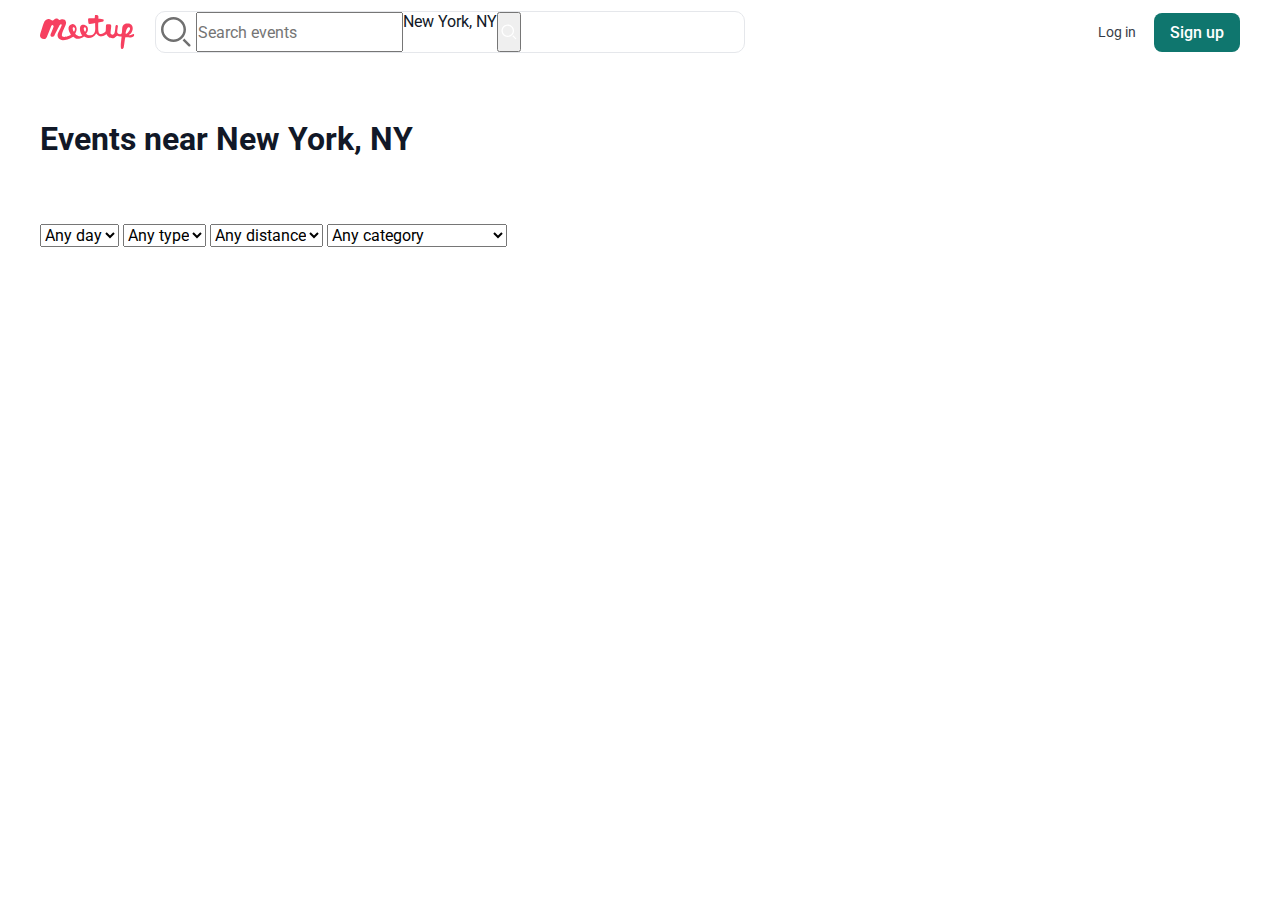
<file: events.html>
<!DOCTYPE html>
<html lang="en">
<head>
    <meta charset="UTF-8">
    <meta name="viewport" content="width=device-width, initial-scale=1.0">
    <title>Events near New York, NY</title>
      <link rel="preconnect" href="https://fonts.googleapis.com">
  <link rel="preconnect" href="https://fonts.gstatic.com" crossorigin>
  <link
    href="https://fonts.googleapis.com/css2?family=Roboto:wght@400;500;700&display=swap"
    rel="stylesheet"
  >
<link rel="stylesheet" href="styles/style.css">
</head>
<body>

<header class="nav">
  <div class="container nav__row">
    <a href="index.html" class="nav__logo">
      <img src="images/logo/meetup_logo.svg" alt="Meetup">
    </a>

    <div class="nav__search">
      <img src="images/iu_icons/search.svg" alt="">
      <input type="text" placeholder="Search events">
      <span>New York, NY</span>
      <button>
        <img src="images/iu_icons/search_white.svg" alt="">
      </button>
    </div>

    <div class="nav__right">
      <a href="#">Log in</a>
      <button class="btn-primary">Sign up</button>
    </div>
  </div>
</header>

<section class="section container">
  <h1>Events near New York, NY</h1>
</section>


<section class="filters container">
  <select id="filter-day">
    <option value="any">Any day</option>
  </select>

  <select id="filter-type">
    <option value="any">Any type</option>
    <option value="online">Online</option>
    <option value="offline">Offline</option>
  </select>

  <select id="filter-distance">
    <option value="any">Any distance</option>
    <option value="5">5 km</option>
    <option value="10">10 km</option>
    <option value="15">15 km</option>
    <option value="25">25 km</option>
    <option value="50">50 km</option>
    <option value="75">75 km</option>
    <option value="100">100 km</option>
  </select>

  <select id="filter-category">
    <option value="any">Any category</option>
    <option value="Social Activities">Social Activities</option>
    <option value="Hobbies and Passions">Hobbies and Passions</option>
    <option value="Health and Wellbeing">Health and Wellbeing</option>
    <option value="Business">Business</option>
    <option value="Technology">Technology</option>
  </select>
</section>


<section class="section container">
  <div class="events-grid" id="eventsGrid"></div>
</section>
   
</body>
<script src="scripts/events.js"></script>
</html>
</file>
<file: styles/style.css>
*{
  margin:0;
  padding:0;
  box-sizing:border-box}

img{max-width:100%;
  display:block
}
a{text-decoration:none;
  color:inherit
}
button,input,select{font:inherit
}
html,body{height:100%
}


:root{
  --container:1200px;

  --text:#111827;
  --muted:#6b7280;
  --border:#e5e7eb;

  --bg:#ffffff;
  --soft:#f6fafb;

  --primary:#0f766e;
  --primary-dark:#0b5f59;

  --shadow:0 10px 26px rgba(0,0,0,.08);
  --radius:14px;
}

body{
  font-family:"Roboto", system-ui, -apple-system, Segoe UI, Arial, sans-serif;
  background:var(--bg);
  color:var(--text);

  min-height:100vh;
  display:flex;
  flex-direction:column;
}

main{flex:1}

.container{
  width:min(var(--container), calc(100% - 32px));
  margin:0 auto;
}


.btn-primary{
  display:inline-flex;
  align-items:center;
  justify-content:center;
  gap:10px;

  background:var(--primary);
  color:#fff;
  padding:10px 16px;
  border-radius:8px;
  border:0;
  cursor:pointer;
  font-weight:500;
}
.btn-primary:hover{background:var(--primary-dark)}

.btn-outline{
  background:transparent;
  color:#fff;
  border:1px solid rgba(255,255,255,.35);
  padding:10px 16px;
  border-radius:8px;
  cursor:pointer;
}
.btn-outline:hover{border-color:#fff}

.nav__inner{
  max-width:1400px;     
  margin:0 auto;
  padding:0 24px;       
}
.nav{
  position:sticky;
   top:0;
  z-index:50; 
   width:100%;
  background:#fff;
} 

.nav__row{
  display:flex;
  align-items:center;
  gap:20px;
   min-height:64px;
}
.nav__logo{
  display:flex;
  align-items:center;
  margin-left:-24px;   
}

.nav__logo img{
  height: 34px;
  width:auto;
}



.nav__search{
  position:relative;
  flex: 1 1 auto;
  max-width:590px;
   width: 100%;
  display:flex;
  align-items:stretch;
  height:42px;
  border:1px solid var(--border);
  border-radius:10px;
  background:#fff;
  overflow:hidden;
  min-width:260px;
}


.nav__field{
  flex:1;
  display:flex;
  align-items:center;
  gap:8px;
  padding:0 12px;
  min-width:0;
}

.nav__field--location{
  border-left:1px solid var(--border);
}

.nav__field img,
.nav__pin{
  width:18px;
  height:18px;
  opacity:.85;
  flex:0 0 auto;
}

.nav__field input{
  border:0;
  outline:none;
  width:100%;
  min-width:0;
  font-size:14px;
  background:transparent;
}

.nav__locationInput{color:#374151}
.nav__locationInput::placeholder{color:#6b7280}

.nav__searchBtn{
  border:0;
  background:#ef4444;
  width:44px;
  height:100%;
  cursor:pointer;
  display:flex;
  align-items:center;
  justify-content:center;
  border-radius:0;
}
.nav__searchBtn img{
  width:18px;
  height: 18px;
  opacity:1;
}

.nav__right{
   margin-left:auto;  
  display:flex;
  align-items:center;
  gap:18px;
  white-space:nowrap;
}
.nav__lang{
  display:flex;
  align-items:center;
  gap:8px;
  font-size:14px;
  opacity:.9;
  white-space:nowrap;
}

.nav__right img{
  width:18px;
  height:18px;
  opacity:.85;
}

.nav__right a{
  color:var(--text);
  opacity:.85;
  font-size:14px;
}
.nav__right a:hover{opacity:1}


.hero{
   margin-top:50px; 
  padding:34px 0 14px;
  display:grid;
  grid-template-columns:1.1fr .9fr;
  gap:30px;
  align-items:center;
}

.hero__text h1{
  margin:0 0 12px;
  font-size:44px;
  line-height:1.08;
}

.hero__text p{
  margin:0 0 18px;
  color:var(--muted);
  line-height:1.55;
  max-width:56ch;
}

.hero__image{
  display:flex;
  justify-content:flex-start;
}
.hero__image img{
  max-width: 379px;
}


.hero + .section{
  margin-top:50px;
}
.section{
  padding:56px 0;
}
.section__header{
  display:flex;
  align-items:flex-end;
  justify-content:space-between;
  gap:12px;
  margin-bottom:28px;
}

.section__header h2{
  margin:0;
  font-size:28px;
  font-weight:700;
  display:flex;
  align-items:center;
  gap:10px;
}

.section__header a{
  color:var(--primary);
  font-size:14px;
  font-weight:500;
}
.section__header a:hover{text-decoration:underline}
.section h2 + p {
  margin-top: 12px;
}
.location-badge{
  display:inline-flex;
  align-items:center;
  gap:6px;

  padding:6px 12px;
  background:#e9f5f4;
  color:var(--primary-dark);

  border-radius:8px;
  font-size:14px;
  font-weight:500;

  white-space:nowrap;
  line-height:1;
}
.location-badge img{
  width:14px;
  height:14px;
  opacity:.8;
}


.events-grid{
  display:grid;
  grid-template-columns:repeat(4, 1fr);
  column-gap:24px;   
  row-gap:40px;     
}


.event-card{
  background:#fff;
  border-radius:var(--radius);
  overflow:hidden;
  border:1px solid transparent;
  transition:.2s ease;
}

.event-card:hover{
  border-color:var(--border);
  box-shadow:var(--shadow);
  transform:translateY(-2px);
}

.event-card > img{
  width:100%;
  aspect-ratio:16/9;
  object-fit:cover;
}

.event-card__content{
  padding:14px 14px 18px;
 
}

.badge{
  display:inline-flex;
  padding:4px 10px;
  border-radius:999px;
  background:var(--soft);
  font-size:12px;
  color:var(--text);
  margin-bottom:8px;
}

.event-card__content h3{
  margin:0 0 10px;
  font-size:16px;
  line-height:1.25;
}

.event-meta{
  color:var(--muted);
  font-size:13px;
  margin-bottom:8px;
}

.event-info{
  display:flex;
  align-items:center;
  gap:8px;
  color:var(--muted);
  font-size:13px;
  margin-top:6px;
}

.event-info img{
  width:16px;
  height:16px;
  opacity:.85;
}

.dot{opacity:.6;padding:0 6px}

.join{
  margin:40px auto 10px;
  background:#f6fffe;
  border-radius:12px;
  padding:22px;
  display:grid;
  grid-template-columns:1fr .6fr;
  gap:18px;
  align-items:center;
}

.join__text{
  padding-left: 24px;  
}
.join__text h2{
  margin:0 0 10px;
  font-size:28px;
}

.join__text p{
  margin:0 0 16px;
  color:var(--muted);
  line-height:1.55;
}

.join__image{
  display:flex;
  justify-content:flex-end;
}
.join__image img{
  max-width:341px; 
 height: 100%;
}

.join .btn-primary{
  background:#ef4444;
  padding:14px 32px;
  font-size:16px;
  font-weight:500;
  min-width:190px;
  height: 40px;
  text-align:center;
}
.join .btn-primary:hover{background:#dc2626}


.categories{
  display:grid;
  grid-template-columns:repeat(8, 1fr);
  gap:12px;
  margin-top:20px;
}

.category{
  background:#f6fffe;
  border-radius:12px;
  padding:16px 12px;
  text-align:center;
   display:flex;          
  flex-direction:column;
  align-items:center;
  justify-content:center;
  gap:10px;               
  min-height:112px; 
}

.category img{
  width:20px;
  height:20px;
  margin:0;
  opacity:.9;
}

.category span{
  font-size:13px;
  color:#1f242c;
  font-weight:500;
   line-height:1.25;      
  max-width:80px;
}
.section p{
  color: var(--muted);   
  font-size: 14px;
  line-height: 1.5;
  margin-top: 10px;
}

.cities{
  display:grid;
  grid-template-columns:repeat(5, 1fr);
  gap:22px;
  margin-top:24px;
}

.city{text-align:center}
.city img{
  width:205px;
  height:205px;
  margin:0 auto 10px;
  border-radius:999px;
  object-fit:cover;
}
.city span{font-weight:500}


.how{
  display:grid;
  grid-template-columns:1fr 1fr;
  gap:16px;
  margin-top:24px;
}

.howCard{
  background:#eef6f7;
  border-radius:16px;
  padding:28px;
  display:flex;
  gap:14px;
  align-items:flex-start;
}

.howIconWrap{
  width:42px;
  height:42px;
  border-radius:12px;
  background:#e7f2f3;
  display:flex;
  align-items:center;
  justify-content:center;
  flex:0 0 auto;
}

.howIconWrap img{
  width:41px;
  height:41px;
}

.howCard{
  align-items:flex-start;
}

.howCard h3,
.howCard p,
.howCard a{
  max-width: 310px;   
}
.howCard h3{
  margin:0 0 6px;
  font-size:16px;
}

.howCard p{
  margin:0 0 10px;
  color:var(--muted);
  line-height:1.45;
  font-size:14px;
}

.howCard a{
  color:var(--primary);
  font-weight:500;
  font-size:14px;
}


.subtext{
  margin:8px 0 16px;
  color:var(--muted);
  max-width:90ch;
  line-height:1.55;
}

.posts{
  display:grid;
  grid-template-columns:repeat(3, 1fr);
  gap:18px;
  margin-top:24px;
}

.post img{
  width:100%;
  aspect-ratio:16/9;
  object-fit:cover;
  border-radius:14px;
}

.post h3{
  margin:10px 0 6px;
  font-size:16px;
  line-height:1.25;
}

.post p{
  margin:0 0 10px;
  color:var(--muted);
  font-size:14px;
  line-height:1.5;
}

.post a{
  color:var(--primary);
  font-weight:500;
  font-size:14px;
}
.post a:hover{text-decoration:underline}


.eventsPage{
  padding:28px 0 24px;
  display:grid;
  grid-template-columns:1fr 320px;
  gap:34px;
  align-items:start;
}

.eventsTitle{
  margin:0 0 10px;
  font-size:34px;
  font-weight:700;
}

.eventsTabs{margin:0 0 14px}

.tab{
  border:0;
  background:transparent;
  font-weight:600;
  color:var(--primary-dark);
  padding:8px 0;
  cursor:default;
}
.tab--active{position:relative}
.tab--active::after{
  content:"";
  position:absolute;
  left:0;
  bottom:-6px;
  width:52px;
  height:3px;
  background:var(--primary);
  border-radius:999px;
}


.filters{padding:10px 0 18px}

.filters__scroller{
  display:flex;
  gap:12px;
  flex-wrap:wrap;
  min-width: 0;
  max-width: 100%;
}

.filters__scroller select{
  border:1px solid var(--border);
  background:#fff;
  border-radius:999px;
  padding:10px 14px;
  min-width:220px;
  color:var(--text);
}

.filters__track{
  display:none;           
  height:6px;
  border-radius:999px;
  background:#d1d5db;
  margin-top:10px;
  position:relative;
  overflow:hidden;
}
.filters__track::after{
  content:"";
  position:absolute;
  top:0;
  left: var(--thumb-left, 0px);
  width: var(--thumb-width, 40px);
  height:100%;
  border-radius:999px;
  background:#9ca3af;
}

.eventsList .event-card{
  display:grid;
  grid-template-columns:180px 1fr;
  gap:16px;
  padding:16px 0;

  border-radius:0;
  border:0;
  border-bottom:1px solid var(--border);
  box-shadow:none;
  transform:none;
}
.eventsList .event-card:hover{
  box-shadow:none;
  transform:none;
}
.eventsList .event-card > img{
  aspect-ratio:16/9;
  border-radius:12px;
}
.eventsList .event-card__content{padding:0}
.eventsList .badge{display:none}


#eventsGrid .event-card{border-bottom:1px solid var(--border)}
#eventsGrid .event-card:last-child{border-bottom:none}


.mapCard{
  position:sticky;
  top:90px;
  border-radius:16px;
}

.mapCard__head{
  display:flex;
  align-items:flex-start;
  justify-content:space-between;
  gap:12px;
  margin-bottom:10px;
}

.mapCard__small{
  font-size:12px;
  color:var(--muted);
}

.mapCard__city{
  font-size:18px;
  font-weight:700;
  color:var(--text);
}

.mapCard__close{
  border:0;
  background:transparent;
  color:var(--muted);
  font-size:20px;
  line-height:1;
  cursor:pointer;
  padding:6px;
}

.mapCard__body{
  position:relative;
  border-radius:16px;
  overflow:hidden;
}

.mapCard__body img{
  width:100%;
  height:260px;
  object-fit:cover;
  filter:blur(1px);
  transform:scale(1.02);
}

.mapCard__btn{
  position:absolute;
  left:50%;
  top:52%;
  transform:translate(-50%,-50%);
  display:inline-flex;
  align-items:center;
  gap:8px;

  background:#fff;
  color:var(--primary-dark);
  border:2px solid #0f766e;
  border-radius:10px;

  padding:10px 14px;
  font-size:14px;
  font-weight:600;
  white-space:nowrap;
}
.mapCard__arrow{font-size:14px}


.footer{
  margin-top:28px;
  background:#07080b;
  color:#e5e7eb;
}

.footer__cta{
  padding:28px 0;
  display:flex;
  align-items:center;
  gap: 16px;
  border-bottom:1px solid rgba(240, 234, 234, 0.12);
  font-weight:500;
}
.footer__cta .btn-outline{
  margin-left:0;        
  padding:8px 14px;      
  font-size:14px;
   border-radius: 6px;
}

.footer__cols{
  padding:32px 0;
  display:grid;
  grid-template-columns:repeat(3, minmax(180px, 1fr));
  gap:32px;
  border-bottom:0;
}

.footerCol h4{
  margin:0 0 12px;
  font-size:14px;
  color:#fff;
}

.footerCol a{
  display:block;
  width:fit-content;
  margin:0 0 10px;
  font-size:13px;
  color:rgba(229,231,235,.9);
  opacity:.9;
}
.footerCol a:hover{opacity:1;text-decoration:underline}

.footer__bottomRow{
  padding:24px 0;
  display:flex;
  align-items:flex-end;
  justify-content:space-between;
  gap:18px;
  flex-wrap:wrap;
}

.footerSmallTitle{
  font-size:12px;
  color:rgba(229,231,235,.8);
  margin-bottom:10px;
}

.footer__socials{
  display:flex;
  align-items:center;
  gap:14px;
}

.footer__socials img{
  width:20px;
  height:20px;
  opacity:.9;
}
.footer__socials img:hover{opacity:1}

.footer__apps{
  display:flex;
  align-items:center;
  gap:16px;
}
.footer__apps img{
  height:38px;
}

.footer__legal{
  padding:18px 0 24px;
  display:flex;
  align-items:center;
  justify-content:flex-start; 
  gap:16px;
  flex-wrap:wrap;
  font-size:12px;
  color:rgba(229,231,235,.8);
  border-top:0;
 }
.footer__legal a{
  color:rgba(229,231,235,.8);
 white-space: nowrap;
}
.footer__legal a:hover{color:#fff;text-decoration:underline}


@media (max-width:1100px){
  .events-grid{grid-template-columns:repeat(3, 1fr)}
  .categories{grid-template-columns:repeat(4, 1fr)}
}

@media (max-width:900px){
  
  .eventsPage{grid-template-columns:1fr}
  .mapCard{display:none}

  .eventsList .event-card{grid-template-columns:120px 1fr}

 
  .footer__cols{
    grid-template-columns:repeat(2, minmax(160px, 1fr));
    gap:26px;
  }
}

@media (max-width:820px){
  
  .hero{
    grid-template-columns:1fr;
    gap:18px;
  }
  .hero__text h1{font-size:34px}
  .hero__image{justify-content:flex-start}

 
  .events-grid{grid-template-columns:repeat(2, 1fr)}
  .cities{grid-template-columns:repeat(3, 1fr)}

  .join{grid-template-columns:1fr}
  .join__image{justify-content:flex-start}

  .how{grid-template-columns:1fr}
  .posts{grid-template-columns:1fr}

  
  .nav__row{
    display:grid;
    grid-template-columns:1fr auto;
    grid-template-rows:auto auto;
    gap:10px 12px;
    align-items:center;
  }
  .nav__logo{grid-column:1;grid-row:1}
  .nav__right{grid-column:2;grid-row:1}
  .nav__search{
    grid-column:1 / -1;
    grid-row:2;
    display:flex;
    height:44px;
    border-radius:10px;
    min-width:0;
  }
}

.eventsLeft { min-width: 0; }


@media (max-width: 600px) {
  .filters__scroller{
    display:flex;
    flex-wrap:nowrap;
    overflow-x:auto;
    overflow-y:hidden;
    width:100%;
    max-width:100%;
    -webkit-overflow-scrolling:touch;

  
    scrollbar-width:none;
    -ms-overflow-style:none;
  }
  .filters__scroller::-webkit-scrollbar{ display:none; }

  .filters__scroller > *{ flex:0 0 auto; }
  .filters__scroller select{ min-width:220px; }

  .filters__track{ display:block; }

  .footer__apps{ display:none; }
}


@media (max-width:520px){
  .nav__field input{
    display:none; 
  }
  .nav__pin{
  display:none;   
  }
    .nav__field--location{
    display:none;
  }
  .events-grid{grid-template-columns:1fr}
  .cities{grid-template-columns:repeat(2, 1fr)}

  .section__header{
    align-items:flex-start;
    flex-direction:column;
  }

  .hero__text h1{font-size:30px}

  .categories{
    grid-template-columns: repeat(2, 1fr);
    gap:16px;
  }
  .footerCol a{ font-size:12px; }
  .footerCol h4{ font-size:13px;}
  .footer__cols{ grid-template-columns: repeat(3, minmax(0, 1fr)); 

    gap: 16px;
  }
}
</file>
